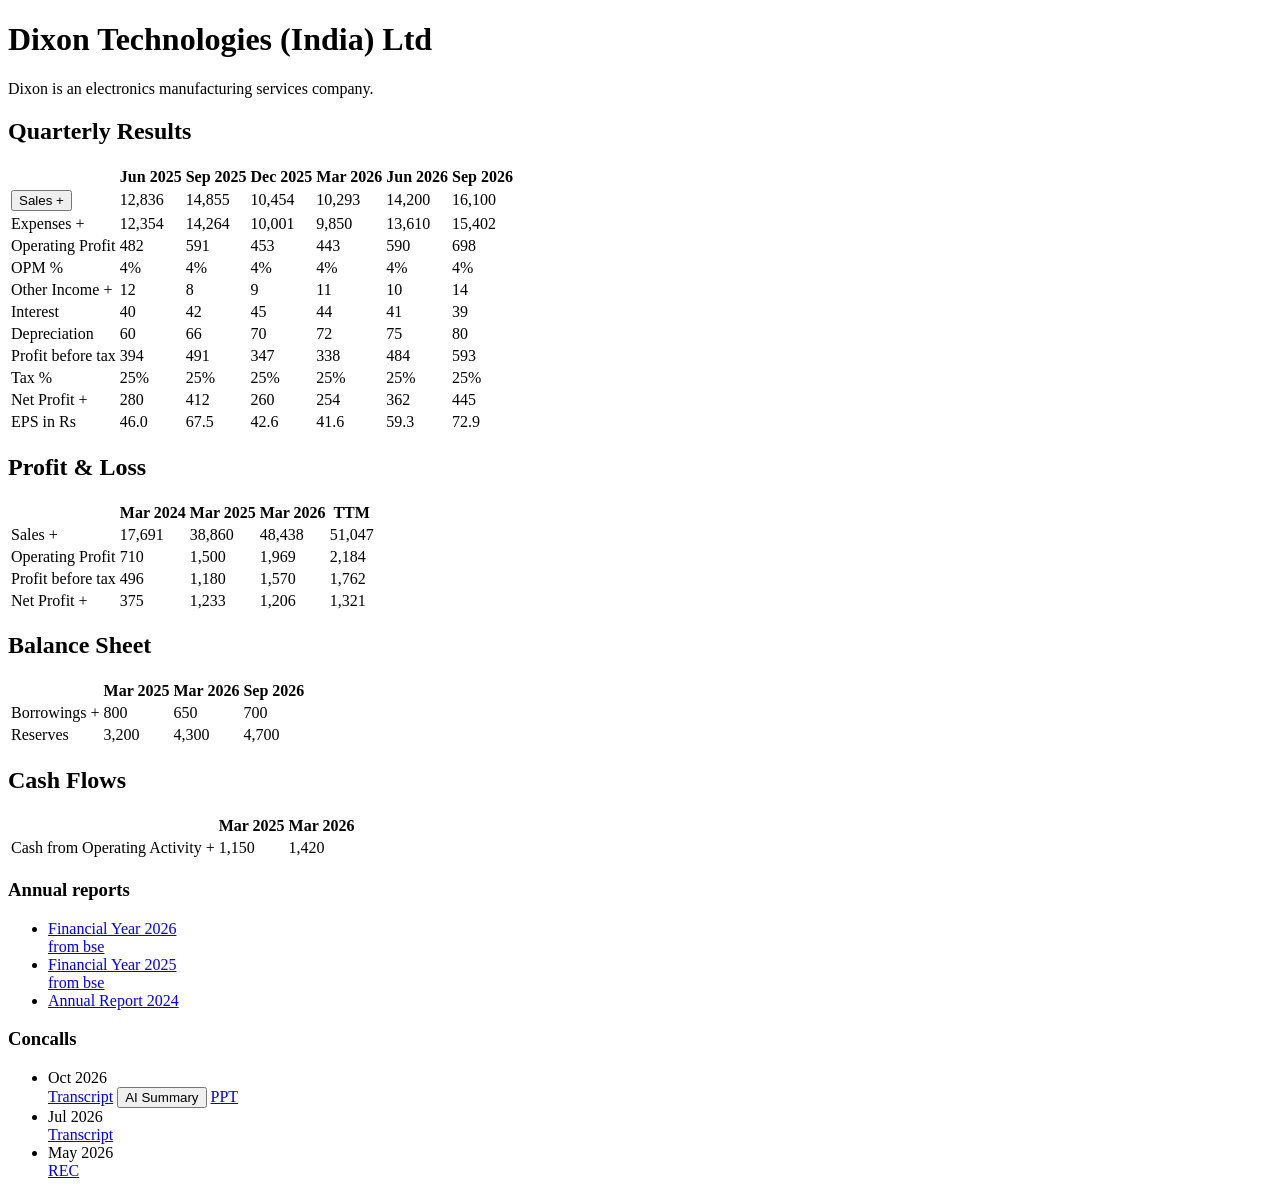
<file: backend/tests/fixtures/screener_company.html>
<!doctype html><html><body>
<div class="flex-row"><h1 class="h2 shrink-text">Dixon Technologies (India) Ltd</h1></div>
<div class="company-profile"><div class="about"><p>Dixon is an electronics manufacturing services company.</p></div></div>
<section id="quarters" class="card">
 <h2>Quarterly Results</h2>
 <div class="responsive-holder"><table class="data-table responsive-text-nowrap">
  <thead><tr><th class="text"></th><th>Jun 2025</th><th>Sep 2025</th><th>Dec 2025</th><th>Mar 2026</th><th>Jun 2026</th><th>Sep 2026</th></tr></thead>
  <tbody>
   <tr><td class="text"><button class="button-plain" onclick="Company.showSchedule('Sales', 'quarters', this)">Sales&nbsp;<span class="blue-icon">+</span></button></td><td>12,836</td><td>14,855</td><td>10,454</td><td>10,293</td><td>14,200</td><td>16,100</td></tr>
   <tr><td class="text">Expenses&nbsp;+</td><td>12,354</td><td>14,264</td><td>10,001</td><td>9,850</td><td>13,610</td><td>15,402</td></tr>
   <tr class="strong"><td class="text">Operating Profit</td><td>482</td><td>591</td><td>453</td><td>443</td><td>590</td><td>698</td></tr>
   <tr><td class="text">OPM %</td><td>4%</td><td>4%</td><td>4%</td><td>4%</td><td>4%</td><td>4%</td></tr>
   <tr><td class="text">Other Income&nbsp;+</td><td>12</td><td>8</td><td>9</td><td>11</td><td>10</td><td>14</td></tr>
   <tr><td class="text">Interest</td><td>40</td><td>42</td><td>45</td><td>44</td><td>41</td><td>39</td></tr>
   <tr><td class="text">Depreciation</td><td>60</td><td>66</td><td>70</td><td>72</td><td>75</td><td>80</td></tr>
   <tr class="strong"><td class="text">Profit before tax</td><td>394</td><td>491</td><td>347</td><td>338</td><td>484</td><td>593</td></tr>
   <tr><td class="text">Tax %</td><td>25%</td><td>25%</td><td>25%</td><td>25%</td><td>25%</td><td>25%</td></tr>
   <tr class="strong"><td class="text">Net Profit&nbsp;+</td><td>280</td><td>412</td><td>260</td><td>254</td><td>362</td><td>445</td></tr>
   <tr><td class="text">EPS in Rs</td><td>46.0</td><td>67.5</td><td>42.6</td><td>41.6</td><td>59.3</td><td>72.9</td></tr>
  </tbody></table></div>
</section>
<section id="profit-loss" class="card"><h2>Profit &amp; Loss</h2>
 <table class="data-table"><thead><tr><th></th><th>Mar 2024</th><th>Mar 2025</th><th>Mar 2026</th><th>TTM</th></tr></thead>
 <tbody>
  <tr><td class="text">Sales&nbsp;+</td><td>17,691</td><td>38,860</td><td>48,438</td><td>51,047</td></tr>
  <tr><td class="text">Operating Profit</td><td>710</td><td>1,500</td><td>1,969</td><td>2,184</td></tr>
  <tr><td class="text">Profit before tax</td><td>496</td><td>1,180</td><td>1,570</td><td>1,762</td></tr>
  <tr><td class="text">Net Profit&nbsp;+</td><td>375</td><td>1,233</td><td>1,206</td><td>1,321</td></tr>
 </tbody></table></section>
<section id="balance-sheet" class="card"><h2>Balance Sheet</h2>
 <table class="data-table"><thead><tr><th></th><th>Mar 2025</th><th>Mar 2026</th><th>Sep 2026</th></tr></thead>
 <tbody><tr><td class="text">Borrowings&nbsp;+</td><td>800</td><td>650</td><td>700</td></tr><tr><td class="text">Reserves</td><td>3,200</td><td>4,300</td><td>4,700</td></tr></tbody></table></section>
<section id="cash-flow" class="card"><h2>Cash Flows</h2>
 <table class="data-table"><thead><tr><th></th><th>Mar 2025</th><th>Mar 2026</th></tr></thead>
 <tbody><tr><td class="text">Cash from Operating Activity&nbsp;+</td><td>1,150</td><td>1,420</td></tr></tbody></table></section>
<section id="documents" class="card">
 <div class="documents annual-reports flex-column"><h3 class="margin-bottom-8">Annual reports</h3>
  <div class="show-more-box"><ul class="list-links">
   <li><a href="https://www.bseindia.com/bseplus/AnnualReport/540699/1001.pdf" target="_blank" rel="noopener noreferrer">Financial Year 2026<div class="ink-600 smaller">from bse</div></a></li>
   <li><a href="https://www.bseindia.com/bseplus/AnnualReport/540699/1000.pdf" target="_blank" rel="noopener noreferrer">Financial Year 2025<div class="ink-600 smaller">from bse</div></a></li>
   <li><a href="https://www.bseindia.com/xml-data/corpfiling/AttachHis/a5491ca0.pdf" target="_blank">Annual Report 2024</a></li>
  </ul></div></div>
 <div class="documents concalls flex-column"><h3 class="margin-bottom-8">Concalls</h3>
  <div class="show-more-box"><ul class="list-links">
   <li class="flex flex-gap-8 flex-wrap"><div class="ink-600 font-size-15 font-weight-500 nowrap" style="width: 74px">Oct 2026</div>
     <a class="concall-link" rel="noopener noreferrer" href="https://www.bseindia.com/xml-data/corpfiling/AttachLive/t-oct26.pdf" target="_blank" title="Raw Transcript">Transcript</a>
     <button class="concall-link" type="button">AI Summary</button>
     <a class="concall-link" href="https://www.bseindia.com/xml-data/corpfiling/AttachLive/p-oct26.pdf" target="_blank">PPT</a></li>
   <li class="flex flex-gap-8 flex-wrap"><div class="ink-600 font-size-15 font-weight-500 nowrap" style="width: 74px">Jul 2026</div>
     <a class="concall-link" href="https://www.bseindia.com/xml-data/corpfiling/AttachLive/t-jul26.pdf" title="Raw Transcript">Transcript</a></li>
   <li class="flex flex-gap-8 flex-wrap"><div class="ink-600 font-size-15 font-weight-500 nowrap" style="width: 74px">May 2026</div>
     <a class="concall-link" href="https://www.bseindia.com/xml-data/corpfiling/AttachLive/rec.mp3">REC</a></li>
  </ul></div></div>
</section>
</body></html>
</file>
